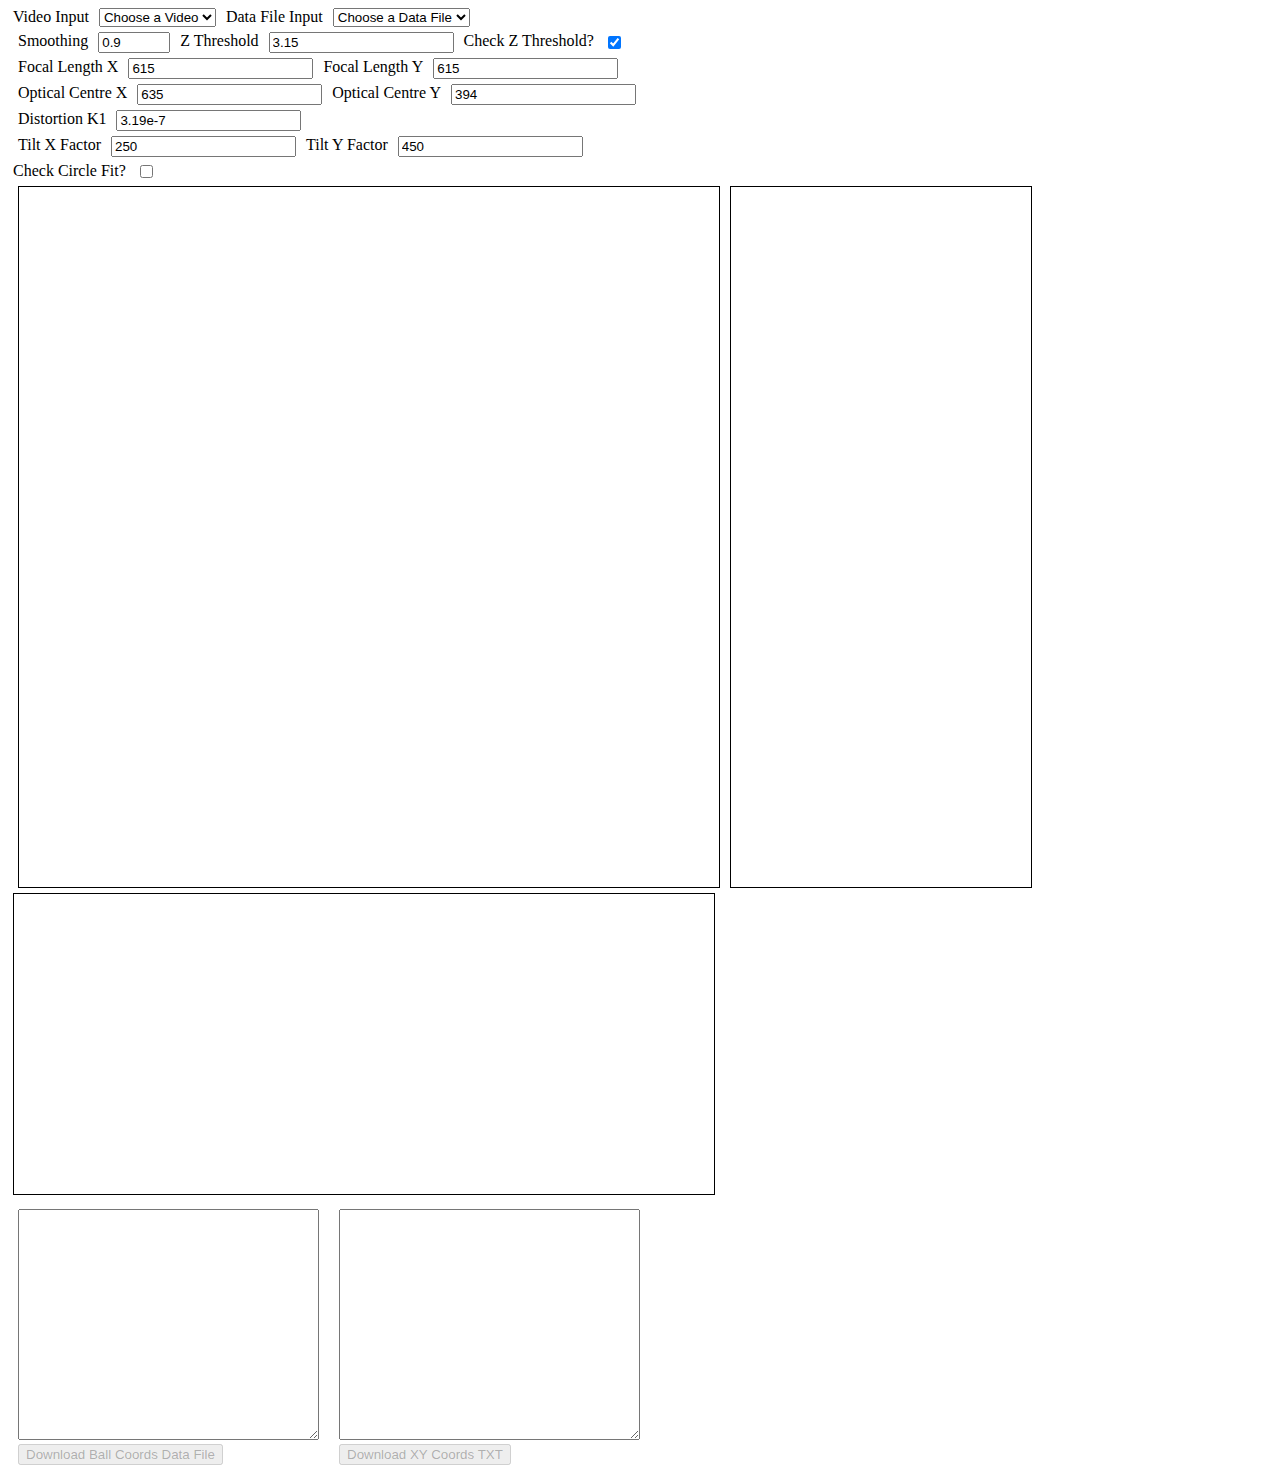
<file: index.html>
<!DOCTYPE html>
<html>

    <head>
        <title>Decode the Drawings Competition</title>
        <link rel="stylesheet" href="./css/styles.css" />
        <script src="js/main.js" type="module"></script>
    </head>

    <body>

        <!-- input selectors -->
        <div class="flexrow">
            <label for="videos">Video Input</label>
            <select name="videos" id="videos">
                <option value="0" disabled selected>Choose a Video</option>
                <option value="1">1</option>
                <option value="2">2</option>
                <option value="3">3</option>
                <option value="4">4</option>
                <option value="5">5</option>
                <option value="6">6</option>
            </select>

            <label for="datafiles">Data File Input</label>
            <select name="datafiles" id="datafiles">
                <option value="0" disabled selected>Choose a Data File</option>
                <option value="1">1</option>
                <option value="2">2</option>
                <option value="3">3</option>
                <option value="4">4</option>
                <option value="5">5</option>
                <option value="6">6</option>
            </select>
        </div>

        <!-- decoding settings -->
        <div>
            <div class="flexrow">
                <label for="smoothing">Smoothing</label>
                <input id="smoothing" type="number" value="0.9" step="0.02" min="0" max="0.98" />

                <label for="zthresh">Z Threshold</label>
                <input id="zthresh" type="number" value="3.15" step="0.05" />

                <label for="checkZ">Check Z Threshold?</label>
                <input id="checkZ" type="checkbox" checked />

            </div>

            <div class="flexrow">
                <label for="focalLengthX">Focal Length X</label>
                <input id="focalLengthX" type="number" value="615" step="5" />

                <label for="focalLengthY">Focal Length Y</label>
                <input id="focalLengthY" type="number" value="615" step="5" />
            </div>

            <div class="flexrow">
                <label for="opticalCentreX">Optical Centre X</label>
                <input id="opticalCentreX" type="number" value="635" step="1" />

                <label for="opticalCentreY">Optical Centre Y</label>
                <input id="opticalCentreY" type="number" value="394" step="1" />
            </div>

            <div class="flexrow">
                <label for="k1">Distortion K1</label>
                <input id="k1" type="number" value="3.19e-7" step="2.9e-8" />
            </div>

            <div class="flexrow">
                <label for="tiltXFactor">Tilt X Factor</label>
                <input id="tiltXFactor" type="number" value="250" step="50" />

                <label for="tiltYFactor">Tilt Y Factor</label>
                <input id="tiltYFactor" type="number" value="450" step="5" />
            </div>
        </div>

        <!-- test for circle fit -->
        <div class="flexrow">
            <label for="checkFitCircle">Check Circle Fit?</label>
            <input id="checkFitCircle" type="checkbox" />
        </div>

        <!-- decoder output -->
        <div>
            <div class="flexrow">
                <canvas id="drawingCanvas" width="700" height="700" style="border: 1px solid"></canvas>
                <canvas id="yDistCanvas" width="300" height="700" style="border: 1px solid"></canvas>
            </div>
            <canvas id="xDistCanvas" width="700" height="300" style="border: 1px solid"></canvas>
        </div>

        <!-- input video preview -->
        <canvas id="inputCanvas" style="display: none"></canvas>



        <!-- text outputs -->
        <div class="flexrow">
            <div>
                <textarea id="ballCoords" cols="35" rows="15"></textarea><br />
                <button id="downloadBallCoordsJS" disabled>Download Ball Coords Data File</button>
            </div>
            <div>
                <textarea id="xyCoords" cols="35" rows="15"></textarea><br />
                <button id="downloadXYCoordsBtn" disabled>Download XY Coords TXT</button>
            </div>
        </div>

    </body>

</html>
</file>
<file: css/styles.css>
div {
    margin: 5px;
}

.flexrow {
    display: flex;
    column-gap: 10px;
}
</file>
